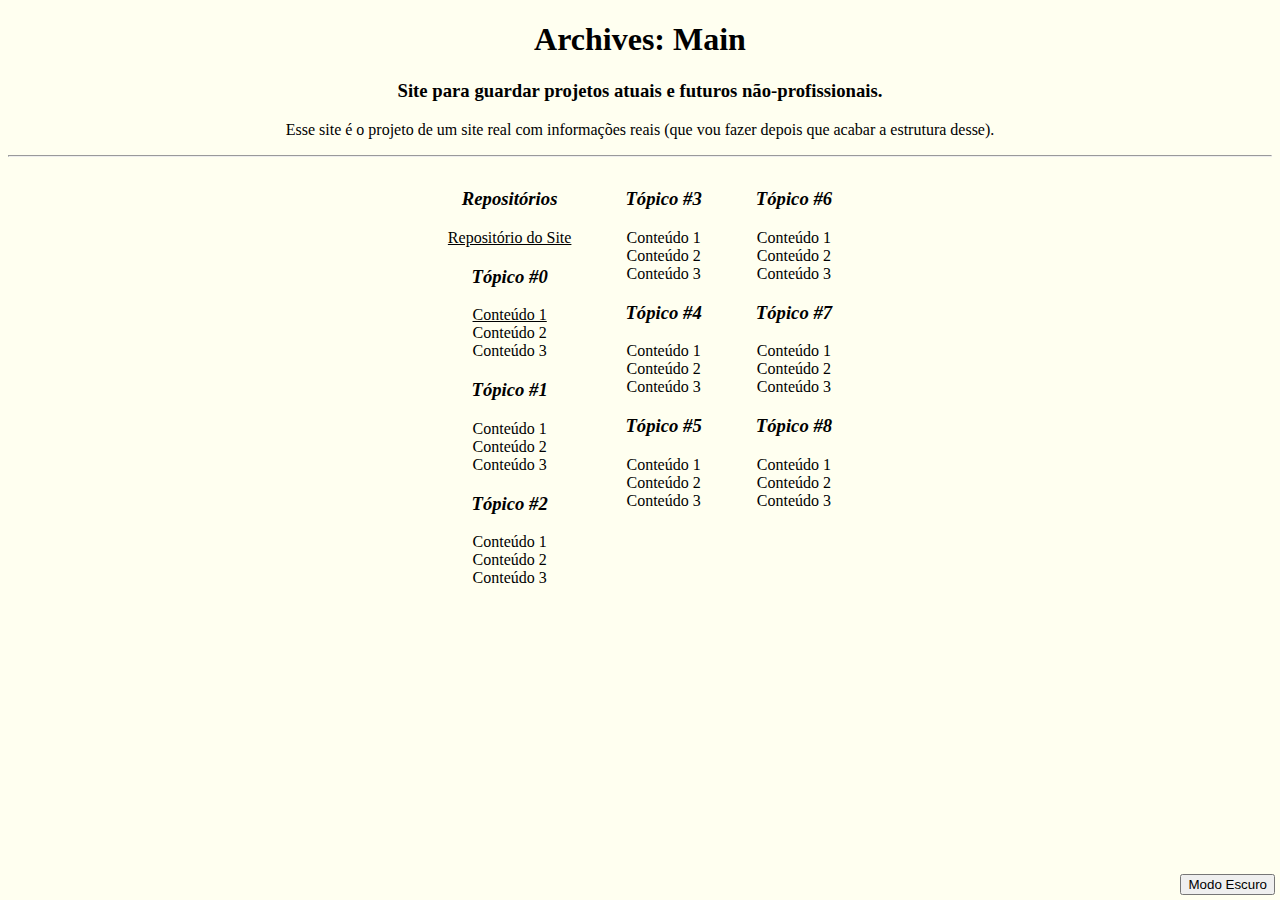
<file: index.html>
<!DOCTYPE html>
<html lang="pt-BR">
<head>
    <meta charset="UTF-8">
    <meta http-equiv="X-UA-Compatible" content="IE=edge">
    <meta name="viewport" content="width=device-width, initial-scale=1.0">
    <title>Archives, the Library</title>
    <script src="js/main.js"></script>
    <link rel="stylesheet" href="css/main.css">
</head>
<body>
    <button onclick="DarkMode()" id="dark_button">Modo Escuro</button>
    <div id="head_container">
        <h1>Archives: Main</h1>
        <h3>Site para guardar projetos atuais e futuros não-profissionais.</h3>
        <p>Esse site é o projeto de um site real com informações reais (que vou fazer depois que acabar a estrutura desse).</p>
        <hr>
    </div>
    <div id="contents">
        <div id="content_container">
            <h3>Repositórios</h3>
            <p>
                <a href="https://github.com/Jeasiel/archives_site_project" target="_blank">Repositório do Site</a><br>
            </p>
            <h3>Tópico #0</h3>
            <p>
                <a href="pages/conteudo.html">Conteúdo 1</a> <br>Conteúdo 2 <br>Conteúdo 3 <br>
            </p>
            <h3>Tópico #1</h3>
            <p>
                Conteúdo 1 <br>Conteúdo 2 <br>Conteúdo 3 <br>
            </p>
            <h3>Tópico #2</h3>
            <p>
                Conteúdo 1 <br>Conteúdo 2 <br>Conteúdo 3 <br>
            </p>
        </div>
        <div id="content_container">
            <h3>Tópico #3</h3>
            <p>
                Conteúdo 1 <br>Conteúdo 2 <br>Conteúdo 3 <br>
            </p>
            <h3>Tópico #4</h3>
            <p>
                Conteúdo 1 <br>Conteúdo 2 <br>Conteúdo 3 <br>
            </p>
            <h3>Tópico #5</h3>
            <p>
                Conteúdo 1 <br>Conteúdo 2 <br>Conteúdo 3 <br>
            </p>
        </div>
        <div id="content_container">
            <h3>Tópico #6</h3>
            <p>
                Conteúdo 1 <br>Conteúdo 2 <br>Conteúdo 3 <br>
            </p>
            <h3>Tópico #7</h3>
            <p>
                Conteúdo 1 <br>Conteúdo 2 <br>Conteúdo 3 <br>
            </p>
            <h3>Tópico #8</h3>
            <p>
                Conteúdo 1 <br>Conteúdo 2 <br>Conteúdo 3 <br>
            </p>
        </div>
    </div>
</body>
</html>
</file>
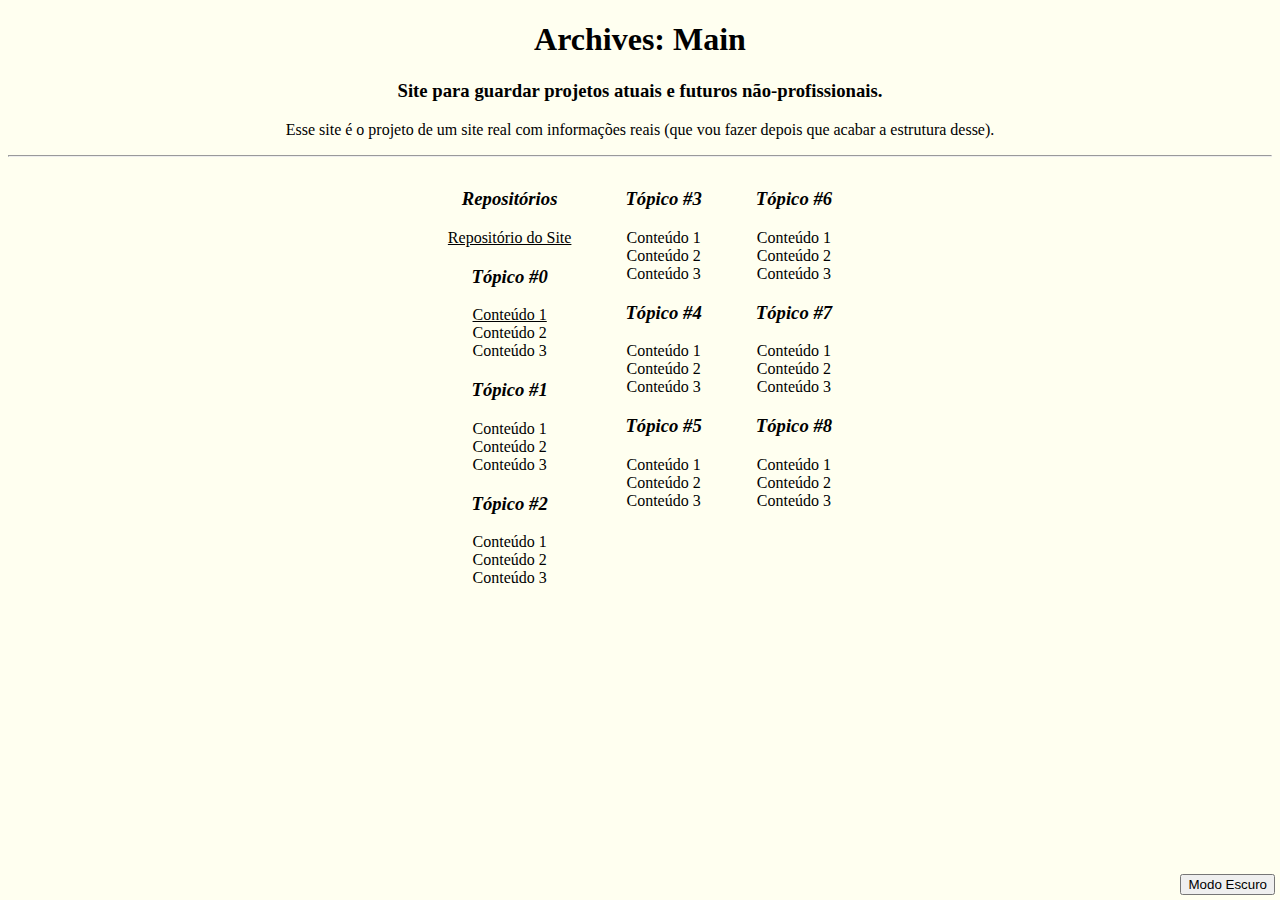
<file: html/index.html>
<!DOCTYPE html>
<html lang="pt-BR">
<head>
    <meta charset="UTF-8">
    <meta http-equiv="X-UA-Compatible" content="IE=edge">
    <meta name="viewport" content="width=device-width, initial-scale=1.0">
    <title>Archives, the Library</title>
    <script src="../js/main.js"></script>
    <link rel="stylesheet" href="../css/main.css">
</head>
<body>
    <button onclick="DarkMode()" id="dark_button">Modo Escuro</button>
    <div id="head_container">
        <h1>Archives: Main</h1>
        <h3>Site para guardar projetos atuais e futuros não-profissionais.</h3>
        <p>Esse site é o projeto de um site real com informações reais (que vou fazer depois que acabar a estrutura desse).</p>
        <hr>
    </div>
    <div id="contents">
        <div id="content_container">
            <h3>Repositórios</h3>
            <p>
                <a href="https://github.com/Jeasiel/archives_site_project" target="_blank">Repositório do Site</a><br>
            </p>
            <h3>Tópico #0</h3>
            <p>
                <a href="conteudo.html">Conteúdo 1</a> <br>Conteúdo 2 <br>Conteúdo 3 <br>
            </p>
            <h3>Tópico #1</h3>
            <p>
                Conteúdo 1 <br>Conteúdo 2 <br>Conteúdo 3 <br>
            </p>
            <h3>Tópico #2</h3>
            <p>
                Conteúdo 1 <br>Conteúdo 2 <br>Conteúdo 3 <br>
            </p>
        </div>
        <div id="content_container">
            <h3>Tópico #3</h3>
            <p>
                Conteúdo 1 <br>Conteúdo 2 <br>Conteúdo 3 <br>
            </p>
            <h3>Tópico #4</h3>
            <p>
                Conteúdo 1 <br>Conteúdo 2 <br>Conteúdo 3 <br>
            </p>
            <h3>Tópico #5</h3>
            <p>
                Conteúdo 1 <br>Conteúdo 2 <br>Conteúdo 3 <br>
            </p>
        </div>
        <div id="content_container">
            <h3>Tópico #6</h3>
            <p>
                Conteúdo 1 <br>Conteúdo 2 <br>Conteúdo 3 <br>
            </p>
            <h3>Tópico #7</h3>
            <p>
                Conteúdo 1 <br>Conteúdo 2 <br>Conteúdo 3 <br>
            </p>
            <h3>Tópico #8</h3>
            <p>
                Conteúdo 1 <br>Conteúdo 2 <br>Conteúdo 3 <br>
            </p>
        </div>
    </div>
</body>
</html>
</file>
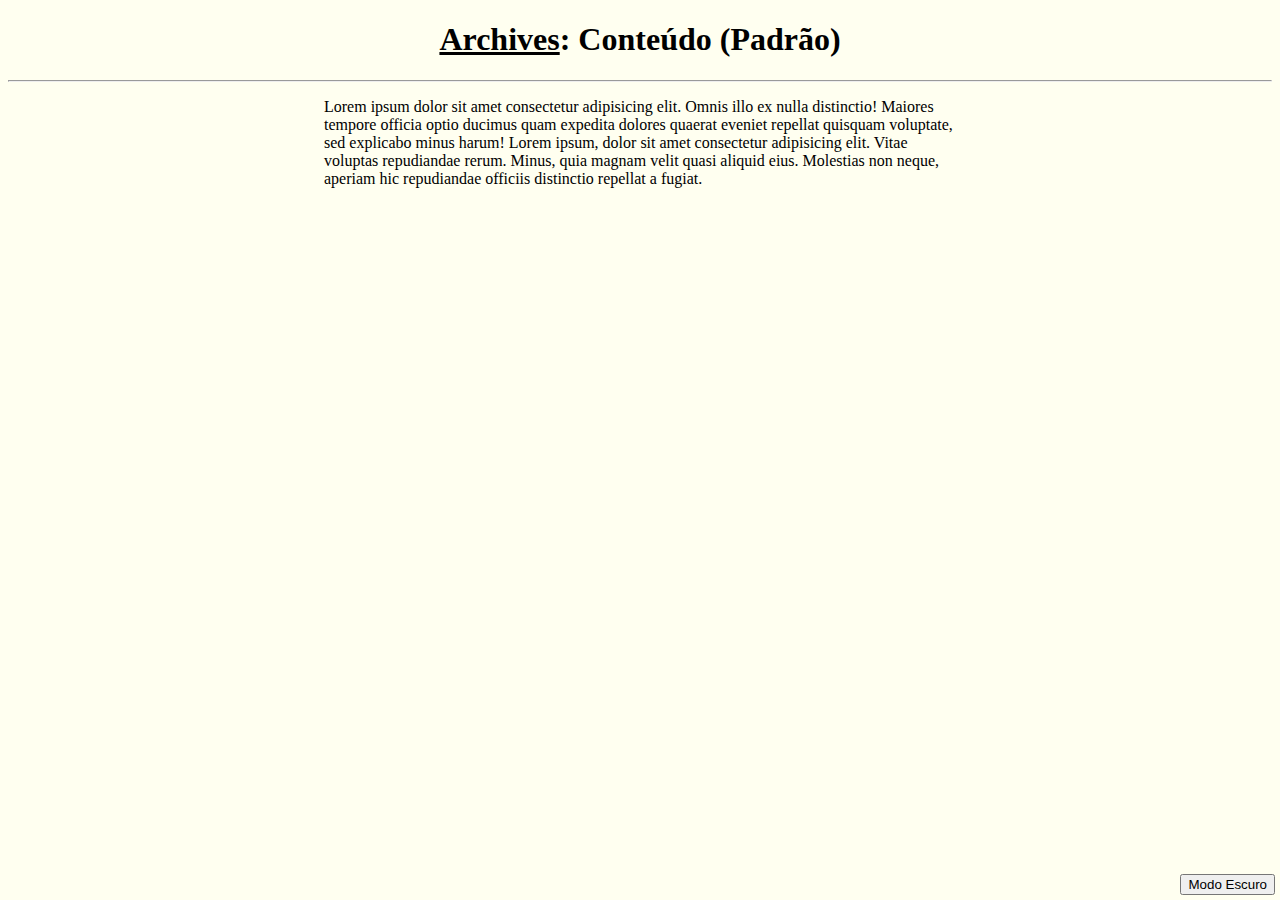
<file: html/conteudo.html>
<!DOCTYPE html>
<html lang="pt-BR">
<head>
    <meta charset="UTF-8">
    <meta http-equiv="X-UA-Compatible" content="IE=edge">
    <meta name="viewport" content="width=device-width, initial-scale=1.0">
    <title>Conteúdo: Padrão</title>
    <link rel="stylesheet" href="../css/main.css">
    <script src="../js/main.js"></script>
</head>
<body>
    <button onclick="DarkMode()" id="dark_button">Modo Escuro</button>
    <div id="head_container">
        <h1><a href="../index.html">Archives</a>: Conteúdo (Padrão)</h1>
        <hr>
    </div>
    <div id="subject">
        <p>
            Lorem ipsum dolor sit amet consectetur adipisicing elit. 
            Omnis illo ex nulla distinctio! Maiores tempore officia optio ducimus quam expedita 
            dolores quaerat eveniet repellat quisquam voluptate, sed explicabo minus harum!
            Lorem ipsum, dolor sit amet consectetur adipisicing elit. Vitae voluptas repudiandae rerum. 
            Minus, quia magnam velit quasi aliquid eius. 
            Molestias non neque, aperiam hic repudiandae officiis distinctio repellat a fugiat.
        </p>
    </div>
</body>
</html>
</file>
<file: css/main.css>
#head_container {
   text-align: center;
}

#contents {
    margin: 0px auto;
    width: fit-content;
}

#content_container {
    display: inline-table;
    padding: 5px 25px;
    text-align: center;
}

#content_container > h3 {
    font-style: italic;
}

#subject {
    width: 50%;
    margin: 0px auto;
}

a {
    color: black;
}

body {
    background-color: ivory;
}

.dark {
    background-color: #333;
    color: ivory;
}

#dark_button {
    position: fixed;
    bottom: 5px;
    right: 5px;
}
</file>
